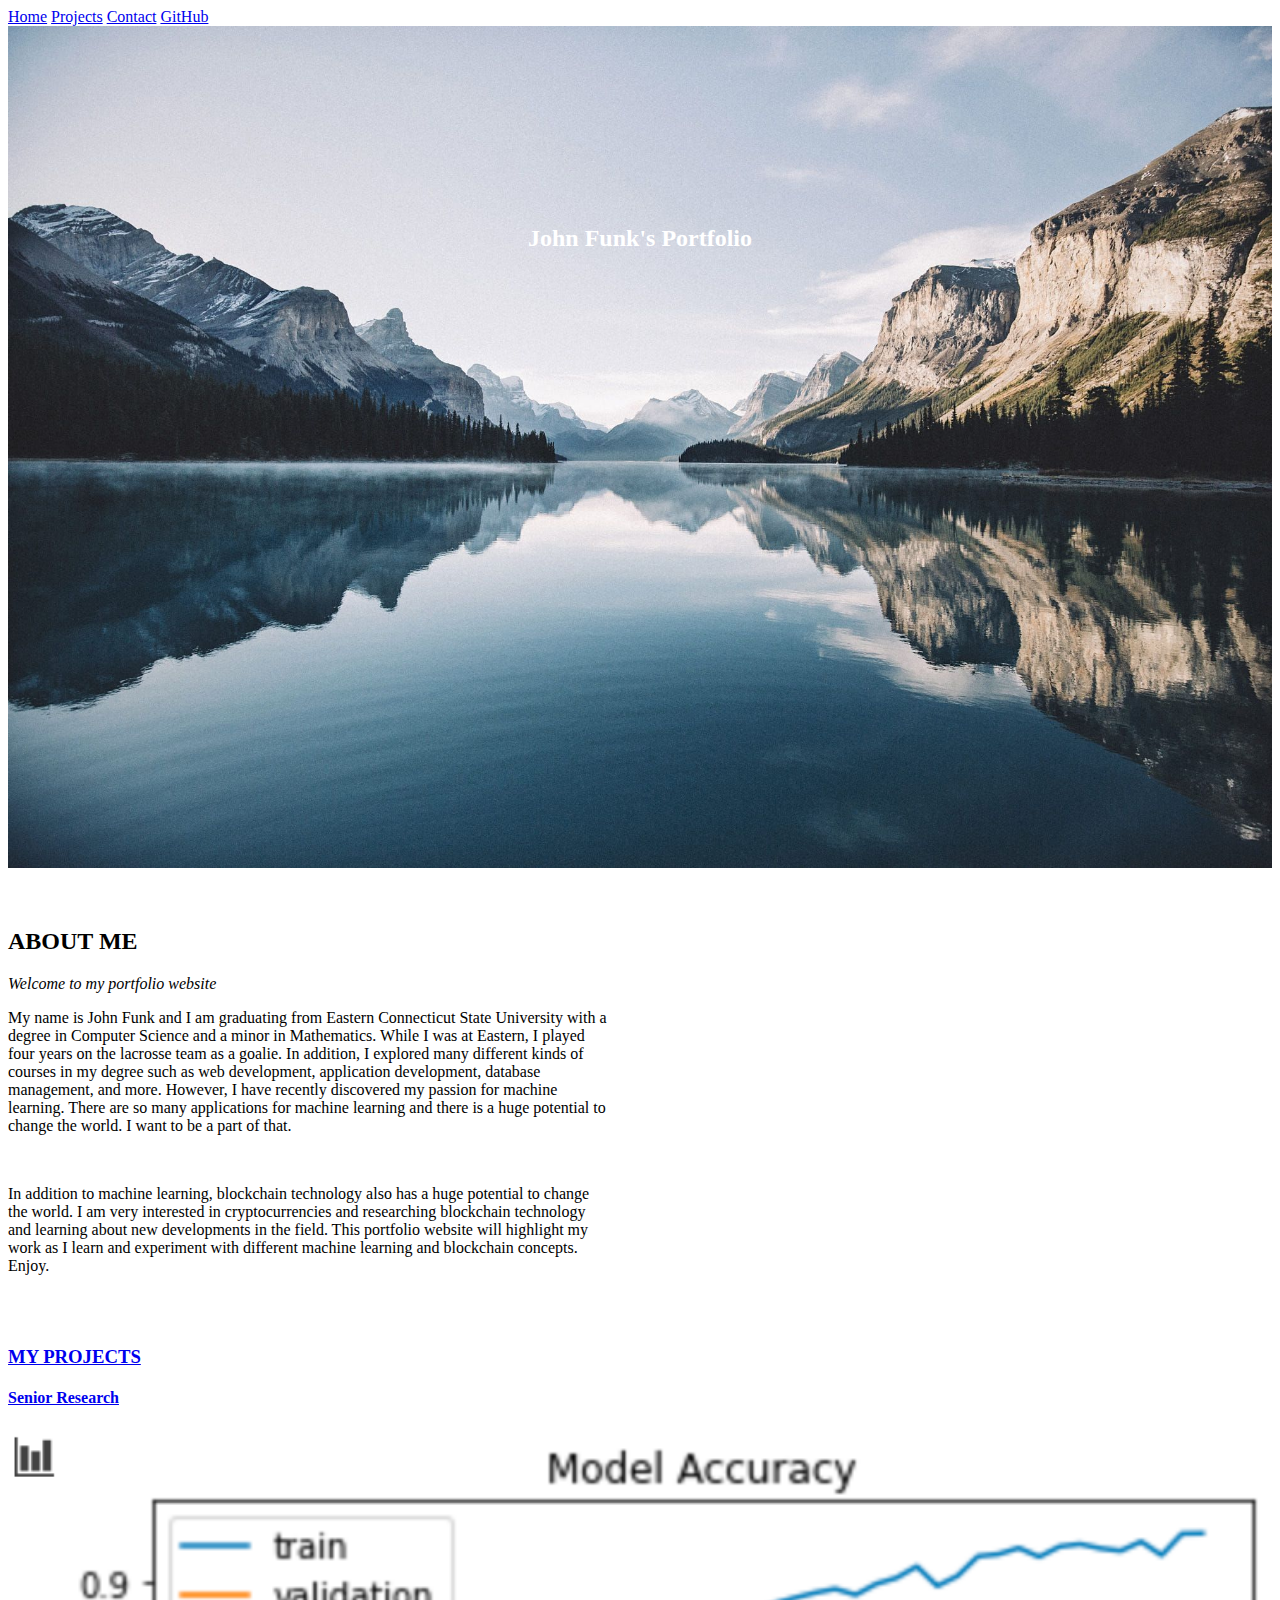
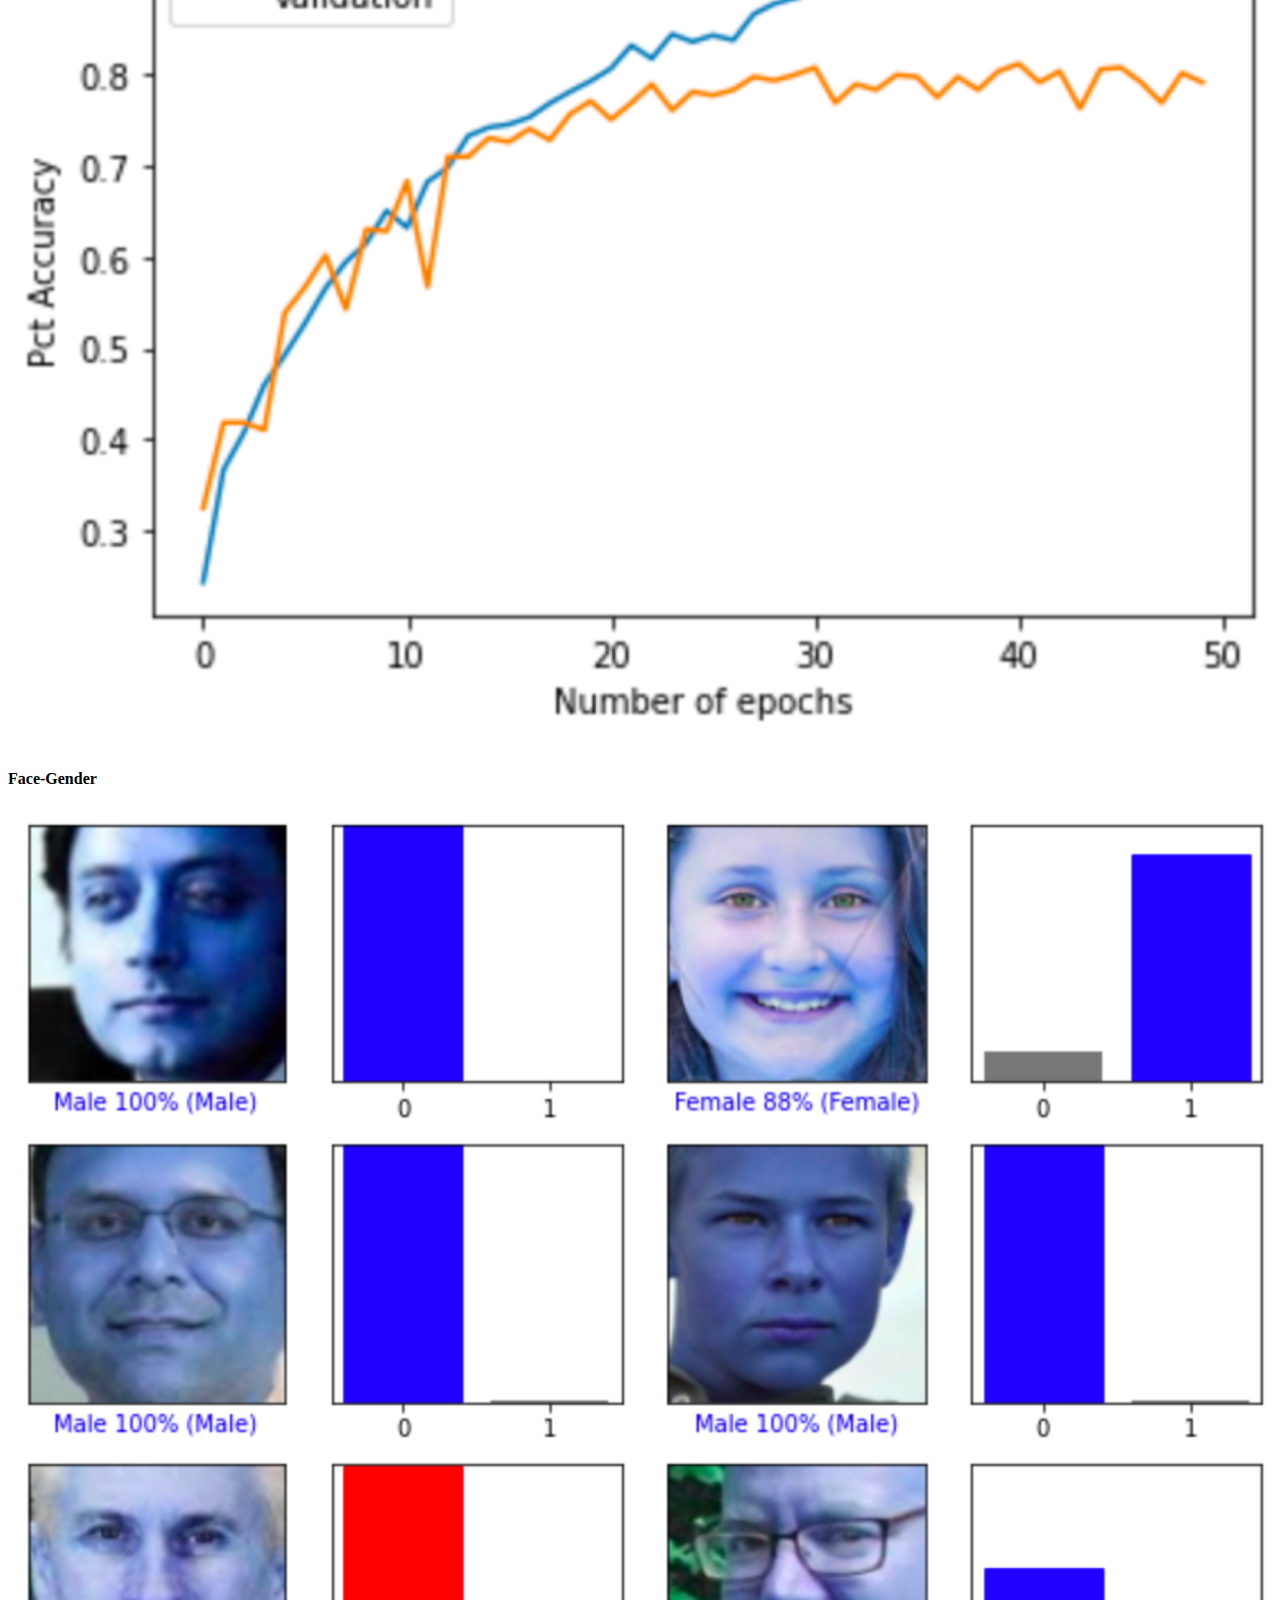
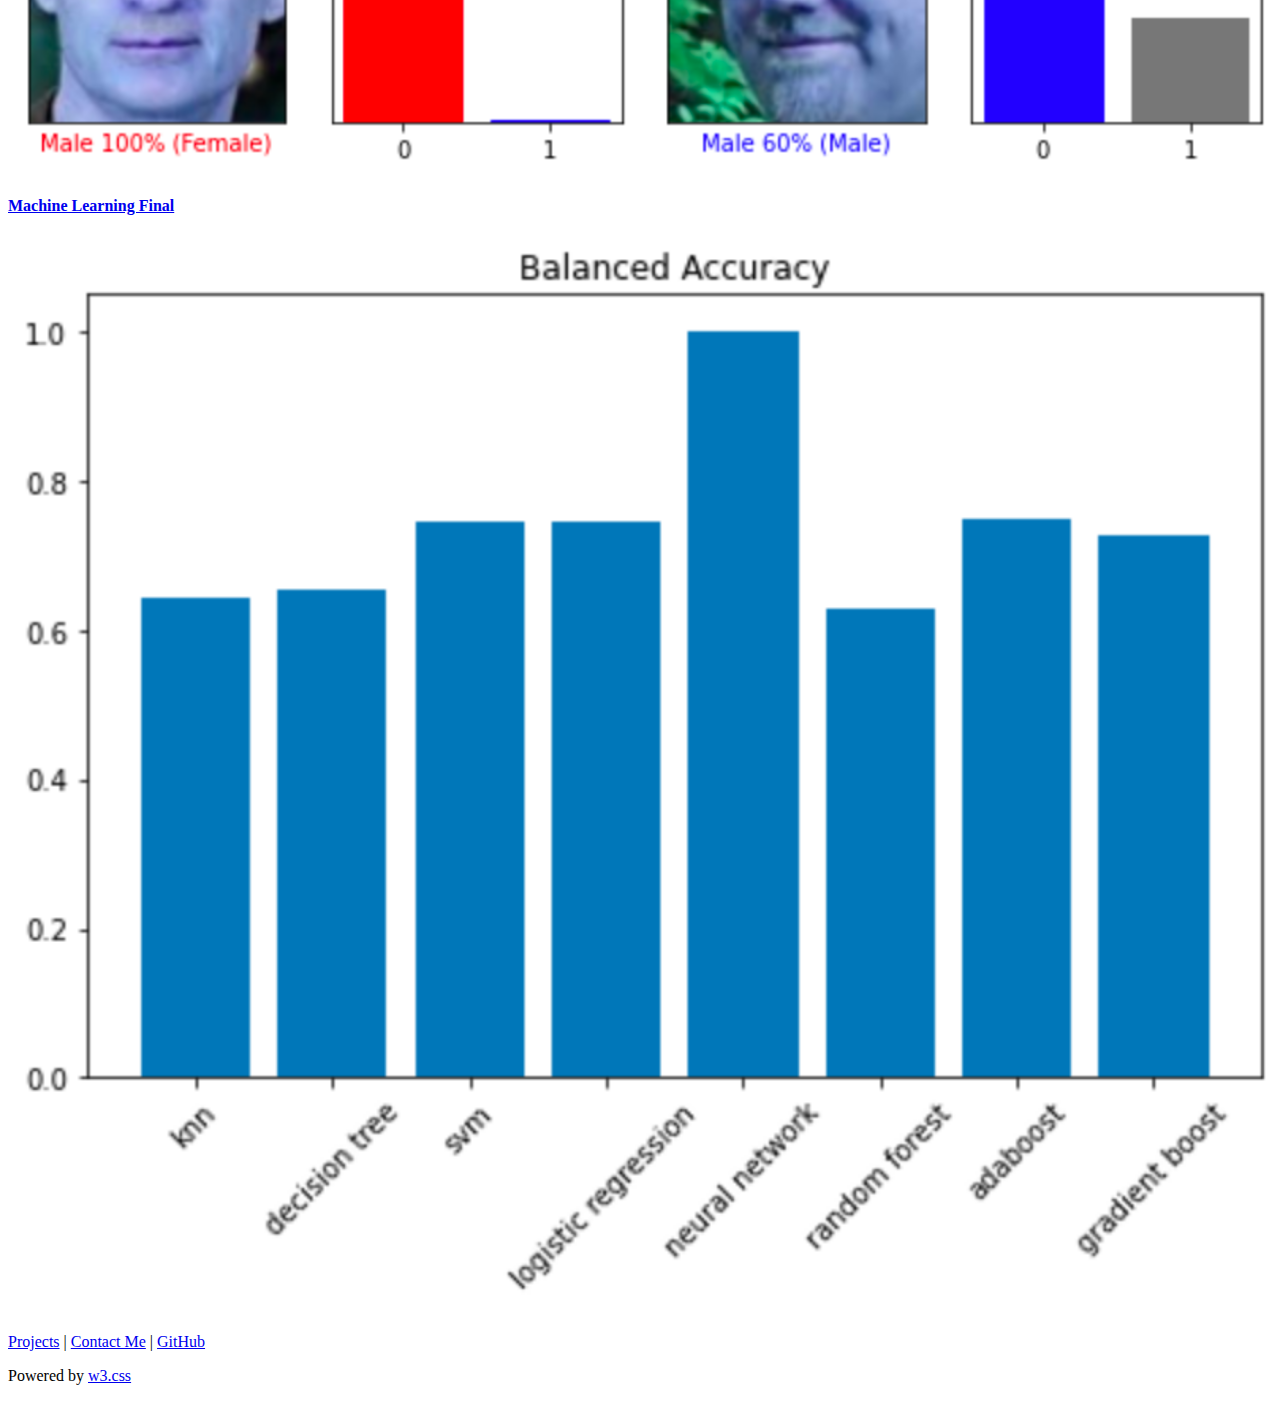
<file: index.html>
<!DOCTYPE html>
<html>
<meta charset="UTF-8">
<meta name="viewport" content="width=device-width, initial-scale=1">
<link rel="stylesheet" href="https://www.w3schools.com/w3css/3/w3.css">
<link rel="stylesheet" href="https://cdnjs.cloudflare.com/ajax/libs/font-awesome/4.6.3/css/font-awesome.min.css">
<style>
  .container {
  position: relative;
  text-align: center;
  color: white;
}
.centered {
  position: absolute;
  top: 25%;
  left: 50%;
  transform: translate(-50%, -50%);
}
</style>
<body>

<!-- Navigation -->
<nav class="w3-bar w3-black">
  <a href="javascript:void(0)" class="w3-button w3-bar-item">Home</a>
  <a href="projects.html" class="w3-button w3-bar-item">Projects</a>
  <a href="contact.html" class="w3-button w3-bar-item">Contact</a>
  <a href="https://github.com/funkjo" class="w3-button w3-bar-item">GitHub</a>
</nav>

<!-- Cover Image -->
<section>
  <div class="container">
    <img src="images/mountains.jpg"
    style="width:100%">
    <div class="centered"><h2 class="w3-wide">John Funk's Portfolio</h2></div>
  </div>
</section>

<!-- About Me -->
<section class="w3-container w3-center w3-content" style="max-width:600px">
  <br/>
  <br/>
  <h2 class="w3-wide">ABOUT ME</h2>
  <p class="w3-opacity"><i>Welcome to my portfolio website</i></p>
  <p class="w3-justify">My name is John Funk and I am graduating from Eastern Connecticut State University with a degree in Computer Science and a minor in Mathematics. While I was at Eastern, I played four years on the lacrosse team as a goalie. In addition, I explored many different kinds of courses in my degree such as web development, application development, database management, and more. However, I have recently discovered my passion for machine learning. There are so many applications for machine learning and there is a huge potential to change the world. I want to be a part of that. </p>
  <br/>
  <p class="w3-justify">In addition to machine learning, blockchain technology also has a huge potential to change the world. I am very interested in cryptocurrencies and researching blockchain technology and learning about new developments in the field. This portfolio website will highlight my work as I learn and experiment with different machine learning and blockchain concepts. Enjoy.</p>
  <br/>
  <br/>
</section>

<!-- Preview Projects -->
<section class="w3-row-padding w3-center w3-light-grey">
  <a href="projects.html"><h3 class="w3-wide">MY PROJECTS</h3></a>
  <article class="w3-third">
    <a href="projects/senior_research/senior_research.html"><h4>Senior Research</h4></a>
    <a href="projects/senior_research/senior_research.html"><img src="images/Screen Shot 2020-12-04 at 2.23.07 AM.png" alt="Senior Research Project" style="width:100%"></a>
  </article>
  <article class="w3-third">
    <h4>Face-Gender</h4>
    <img src="images/Screen Shot 2020-12-10 at 3.34.09 PM.png" alt="ml-facial-gender" style="width:100%">
  </article>
  <article class="w3-third">
    <a href="projects/ml-csc360-final/ml-csc360-final.html"><h4>Machine Learning Final</h4></a>
    <a href="projects/ml-csc360-final/ml-csc360-final.html"><img src="images/Screen Shot 2020-12-08 at 10.26.30 PM.png" alt="Machine Learning Final" style="width:100%"></a>
  </article>
</section>

<!-- Footer -->
<footer class="w3-container w3-padding-64 w3-center w3-black w3-xlarge">
  <p class="w3-medium"><a href="projects.html">Projects</a>&nbsp;|&nbsp;<a href="contact.html">Contact Me</a>&nbsp;|&nbsp;<a href="https://github.com/funkjo">GitHub</a></p>
  <p class="w3-medium">
  Powered by <a href="https://www.w3schools.com/w3css/default.asp" target="_blank">w3.css</a>
  </p>
</footer>

</body>
</html>
</file>
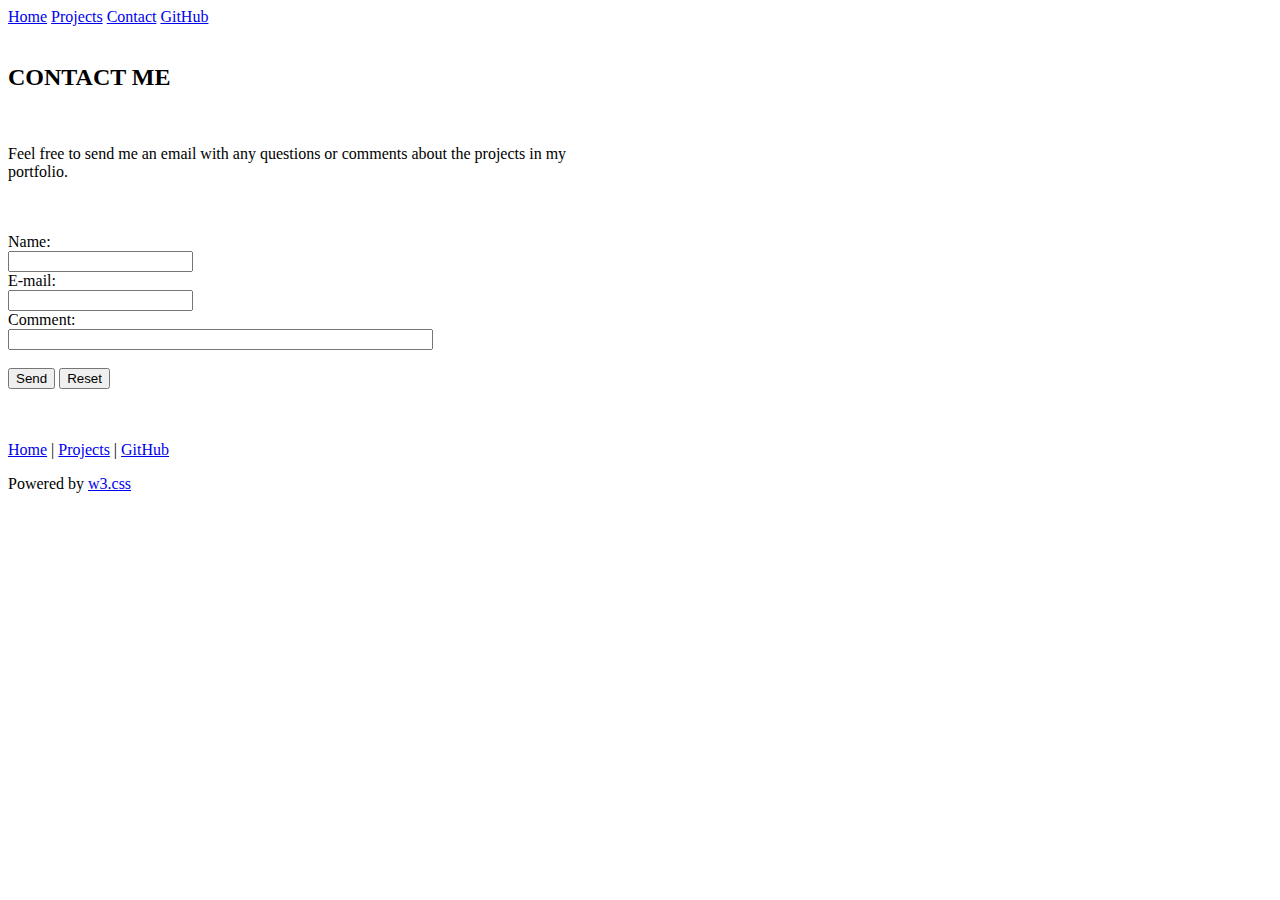
<file: contact.html>
<!DOCTYPE html>
<html>
<meta charset="UTF-8">
<meta name="viewport" content="width=device-width, initial-scale=1">
<link rel="stylesheet" href="https://www.w3schools.com/w3css/3/w3.css">
<link rel="stylesheet" href="https://cdnjs.cloudflare.com/ajax/libs/font-awesome/4.6.3/css/font-awesome.min.css">


<body>

<!-- Navigation -->
<nav class="w3-bar w3-black">
  <a href="index.html" class="w3-button w3-bar-item">Home</a>
  <a href="projects.html" class="w3-button w3-bar-item">Projects</a>
  <a href="javascript:void(0)" class="w3-button w3-bar-item">Contact</a>
  <a href="https://github.com/funkjo" class="w3-button w3-bar-item">GitHub</a>
</nav>

<!-- Header -->
<section class="w3-container w3-center w3-content" style="max-width:600px">
  <br/>
  <h2 class="w3-wide">CONTACT ME</h2>
  <br/>
  <p class="w3-justify">Feel free to send me an email with any questions or comments about the projects in my portfolio.</p>
  <br/>
  <br/>
</section>

<section class="w3-container w3-center w3-content" style="max-width:600px">
  
  <form action="mailto:funkjo00@gmail.com" method="post" enctype="text/plain">
  Name:<br>
  <input type="text" name="name"><br>
  E-mail:<br>
  <input type="text" name="mail"><br>
  Comment:<br>
  <input type="text" name="comment" size="50"><br><br>
  <input type="submit" value="Send">
  <input type="reset" value="Reset">
  </form>
  <br/>
  <br/>
</section>

<!-- Footer -->
<footer class="w3-container w3-padding-64 w3-center w3-black w3-xlarge">
  <p class="w3-medium"><a href="index.html">Home</a>&nbsp;|&nbsp;<a href="projects.html">Projects</a>&nbsp;|&nbsp;<a href="https://github.com/funkjo">GitHub</a></p>
  <p class="w3-medium">
  Powered by <a href="https://www.w3schools.com/w3css/default.asp" target="_blank">w3.css</a>
  </p>
</footer>



</body>
</html>
</file>
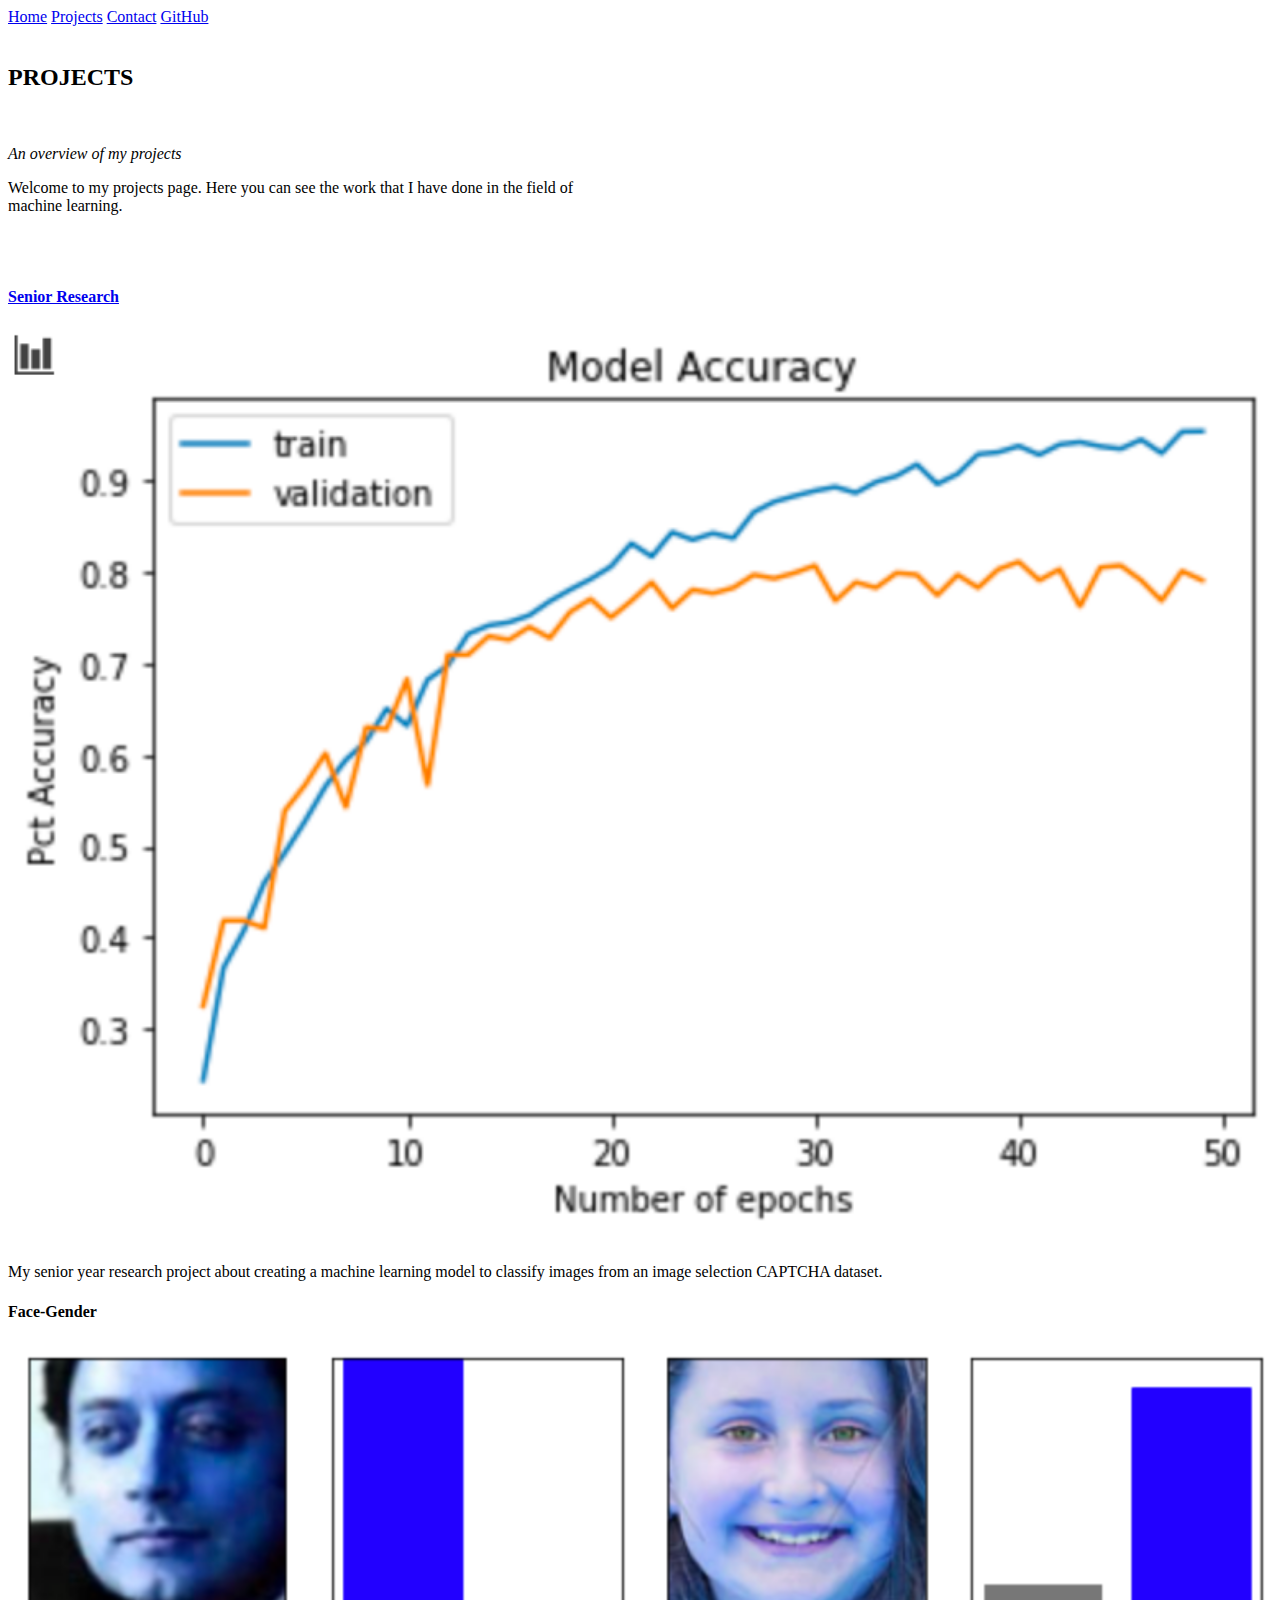
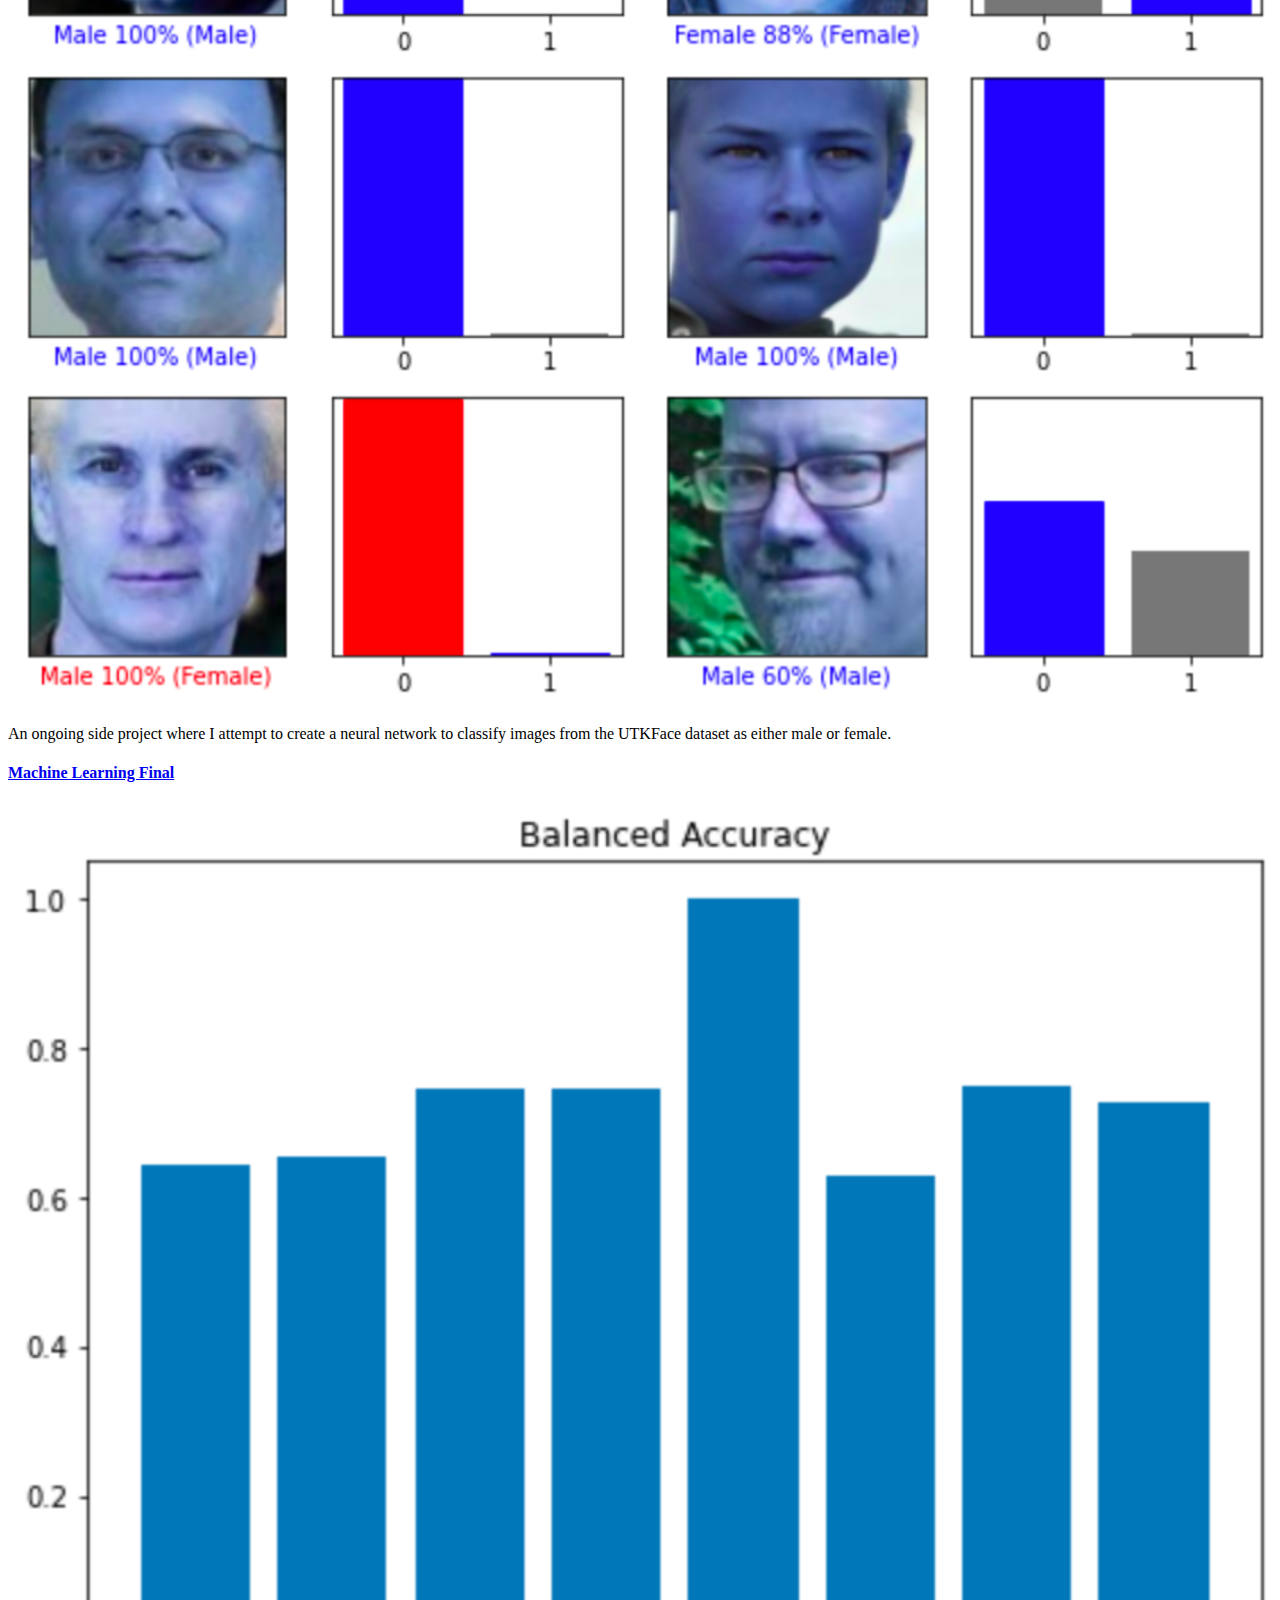
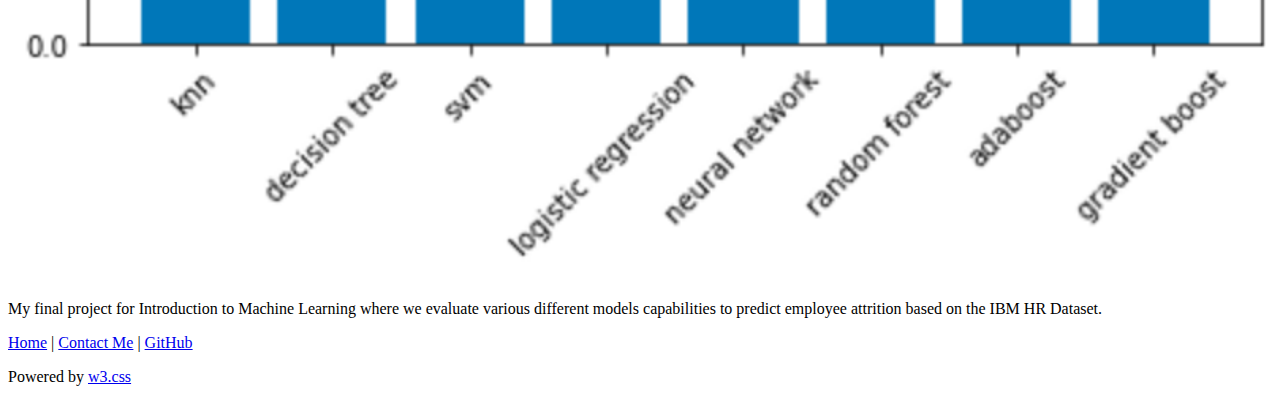
<file: projects.html>
<!DOCTYPE html>
<html>
<meta charset="UTF-8">
<meta name="viewport" content="width=device-width, initial-scale=1">
<link rel="stylesheet" href="https://www.w3schools.com/w3css/3/w3.css">
<link rel="stylesheet" href="https://cdnjs.cloudflare.com/ajax/libs/font-awesome/4.6.3/css/font-awesome.min.css">


<body>

<!-- Navigation -->
<nav class="w3-bar w3-black">
  <a href="index.html" class="w3-button w3-bar-item">Home</a>
  <a href="javascript:void(0)" class="w3-button w3-bar-item">Projects</a>
  <a href="contact.html" class="w3-button w3-bar-item">Contact</a>
  <a href="https://github.com/funkjo" class="w3-button w3-bar-item">GitHub</a>
</nav>

<!-- Project Overview -->
<section class="w3-container w3-center w3-content" style="max-width:600px">
  <br/>
  <h2 class="w3-wide">PROJECTS</h2>
  <br/>
  <p class="w3-opacity"><i>An overview of my projects</i></p>
  <p class="w3-justify">Welcome to my projects page. Here you can see the work that I have done in the field of machine learning.</p>
  <br/>
  <br/>
</section>

<!-- Projects -->
<section class="w3-row-padding w3-center w3-light-grey">
  <article class="w3-third">
    <a href="projects/senior_research/senior_research.html"><h4>Senior Research</h4></a>
    <a href="projects/senior_research/senior_research.html"><img src="images/Screen Shot 2020-12-04 at 2.23.07 AM.png" alt="Senior Research Project" style="width:100%"></a>
    <p>My senior year research project about creating a machine learning model to classify images from an image selection CAPTCHA dataset.</p>
  </article>
  <article class="w3-third">
    <h4>Face-Gender</h4>
    <img src="images/Screen Shot 2020-12-10 at 3.34.09 PM.png" alt="ml-facial-gender" style="width:100%">
    <p>An ongoing side project where I attempt to create a neural network to classify images from the UTKFace dataset as either male or female.</p>
  </article>
  <article class="w3-third">
    <a href="projects/ml-csc360-final/ml-csc360-final.html"><h4>Machine Learning Final</h4></a>
    <a href="projects/ml-csc360-final/ml-csc360-final.html"><img src="images/Screen Shot 2020-12-08 at 10.26.30 PM.png" alt="Machine Learning Final" style="width:100%"></a>
    <p>My final project for Introduction to Machine Learning where we evaluate various different models capabilities to predict employee attrition based on the IBM HR Dataset.</p>
  </article>
</section>

<!-- Footer -->
<footer class="w3-container w3-padding-64 w3-center w3-black w3-xlarge">
  <p class="w3-medium"><a href="index.html">Home</a>&nbsp;|&nbsp;<a href="contact.html">Contact Me</a>&nbsp;|&nbsp;<a href="https://github.com/funkjo">GitHub</a></p>
  <p class="w3-medium">
  Powered by <a href="https://www.w3schools.com/w3css/default.asp" target="_blank">w3.css</a>
  </p>
</footer>



</body>
</html>
</file>
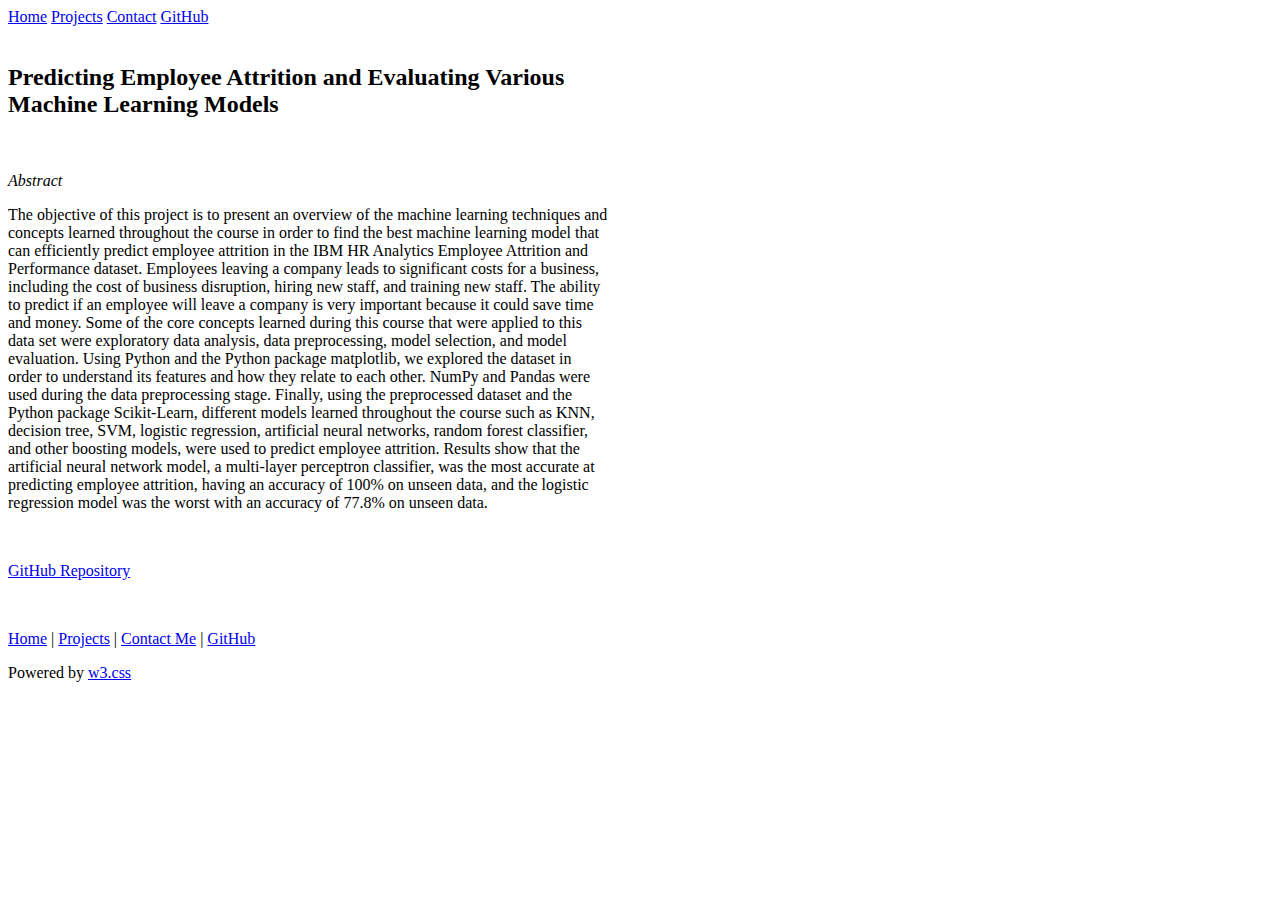
<file: projects/ml-csc360-final/ml-csc360-final.html>
<!DOCTYPE html>
<html>
<meta charset="UTF-8">
<meta name="viewport" content="width=device-width, initial-scale=1">
<link rel="stylesheet" href="https://www.w3schools.com/w3css/3/w3.css">
<link rel="stylesheet" href="https://cdnjs.cloudflare.com/ajax/libs/font-awesome/4.6.3/css/font-awesome.min.css">


<body>

<!-- Navigation -->
<nav class="w3-bar w3-black">
    <a href="https://funkjo.github.io/index.html" class="w3-button w3-bar-item">Home</a>
    <a href="https://funkjo.github.io/projects.html" class="w3-button w3-bar-item">Projects</a>
    <a href="https://funkjo.github.io/contact.html" class="w3-button w3-bar-item">Contact</a>
    <a href="https://github.com/funkjo" class="w3-button w3-bar-item">GitHub</a>
</nav>

<!-- Project Overview -->
<section class="w3-container w3-center w3-content" style="max-width:600px">
    <br/>
    <h2 class="w3-wide">Predicting Employee Attrition and Evaluating Various Machine Learning Models</h2>
    <br/>
    <p class="w3-opacity"><i>Abstract</i></p>
    <p class="w3-justify">The objective of this project is to present an overview of the machine learning techniques and concepts learned throughout the course in order to find the best machine learning model that can efficiently predict employee attrition in the IBM HR Analytics Employee Attrition and Performance dataset. Employees leaving a company leads to significant costs for a business, including the cost of business disruption, hiring new staff, and training new staff. The ability to predict if an employee will leave a company is very important because it could save time and money. Some of the core concepts learned during this course that were applied to this data set were exploratory data analysis, data preprocessing, model selection, and model evaluation. Using Python and the Python package matplotlib, we explored the dataset in order to understand its features and how they relate to each other. NumPy and Pandas were used during the data preprocessing stage. Finally, using the preprocessed dataset and the Python package Scikit-Learn, different models learned throughout the course such as KNN, decision tree, SVM, logistic regression, artificial neural networks, random forest classifier, and other boosting models, were used to predict employee attrition. Results show that the artificial neural network model, a multi-layer perceptron classifier, was the most accurate at predicting employee attrition, having an accuracy of 100% on unseen data, and the logistic regression model was the worst with an accuracy of 77.8% on unseen data.</p>
    <br/>
    <a href="https://github.com/funkjo/ml-csc360-final"><p class="w3-justify">GitHub Repository</p></a>
    <br/>
</section>


<!-- Footer -->
<footer class="w3-container w3-padding-64 w3-center w3-black w3-xlarge">
    <p class="w3-medium"><a href="https://funkjo.github.io/index.html">Home</a>&nbsp;|&nbsp;<a href="https://funkjo.github.io/projects.html">Projects</a>&nbsp;|&nbsp;<a href="https://funkjo.github.io/contact.html">Contact Me</a>&nbsp;|&nbsp;<a href="https://github.com/funkjo">GitHub</a></p>
    <p class="w3-medium">
    Powered by <a href="https://www.w3schools.com/w3css/default.asp" target="_blank">w3.css</a>
    </p>
</footer>
</file>
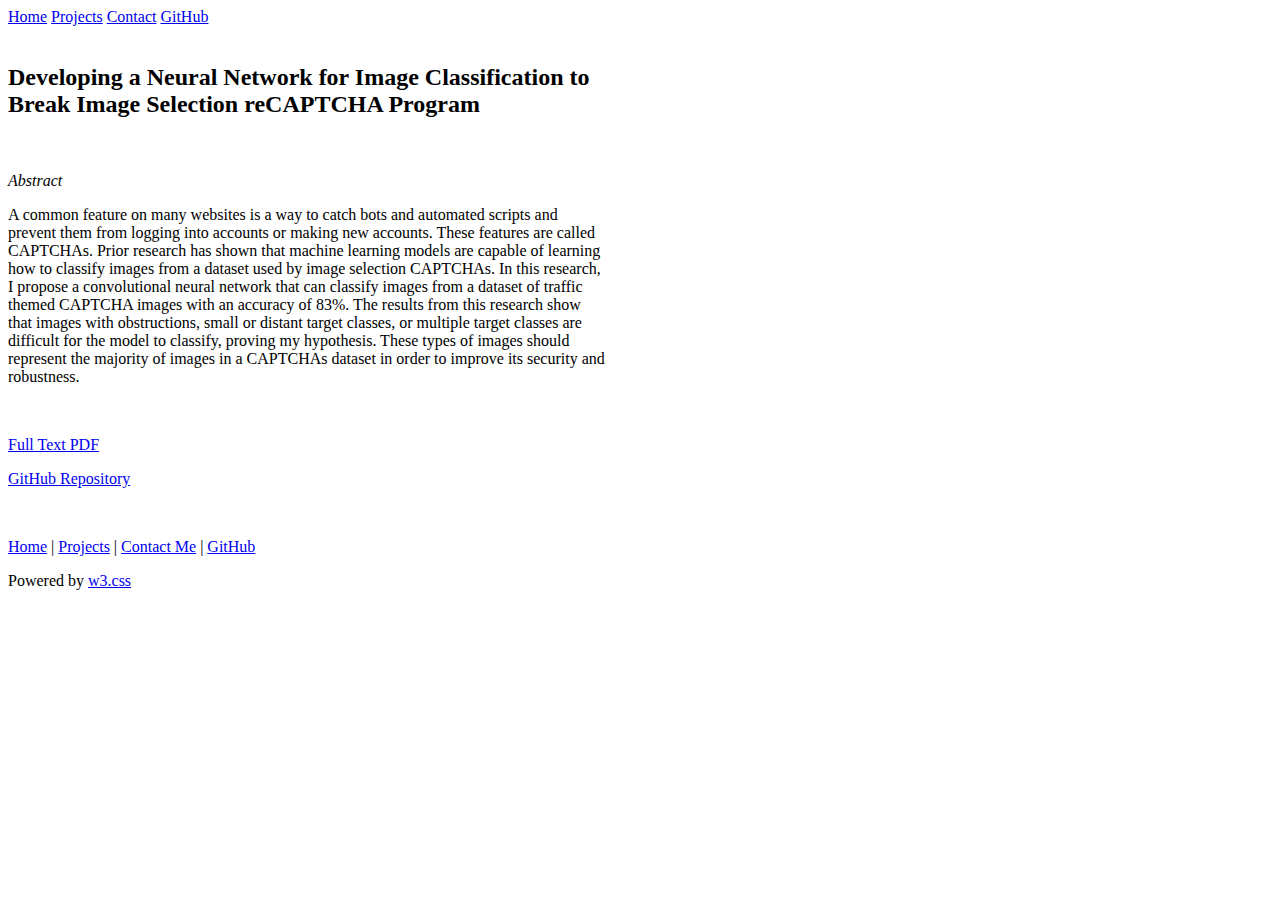
<file: projects/senior_research/senior_research.html>
<!DOCTYPE html>
<html>
<meta charset="UTF-8">
<meta name="viewport" content="width=device-width, initial-scale=1">
<link rel="stylesheet" href="https://www.w3schools.com/w3css/3/w3.css">
<link rel="stylesheet" href="https://cdnjs.cloudflare.com/ajax/libs/font-awesome/4.6.3/css/font-awesome.min.css">


<body>

<!-- Navigation -->
<nav class="w3-bar w3-black">
    <a href="https://funkjo.github.io/index.html" class="w3-button w3-bar-item">Home</a>
    <a href="https://funkjo.github.io/projects.html" class="w3-button w3-bar-item">Projects</a>
    <a href="https://funkjo.github.io/contact.html" class="w3-button w3-bar-item">Contact</a>
    <a href="https://github.com/funkjo" class="w3-button w3-bar-item">GitHub</a>
</nav>

<!-- Project Overview -->
<section class="w3-container w3-center w3-content" style="max-width:600px">
    <br/>
    <h2 class="w3-wide">Developing a Neural Network for Image Classification to Break Image Selection reCAPTCHA Program</h2>
    <br/>
    <p class="w3-opacity"><i>Abstract</i></p>
    <p class="w3-justify">A common feature on many websites is a way to catch bots and automated scripts and prevent them from logging into accounts or making new accounts. These features are called CAPTCHAs. Prior research has shown that machine learning models are capable of learning how to classify images from a dataset used by image selection CAPTCHAs. In this research, I propose a convolutional neural network that can classify images from a dataset of traffic themed CAPTCHA images with an accuracy of 83%. The results from this research show that images with obstructions, small or distant target classes, or multiple target classes are difficult for the model to classify, proving my hypothesis. These types of images should represent the majority of images in a CAPTCHAs dataset in order to improve its security and robustness.</p>
    <br/>
    <a href="final_draft.pdf"><p class="w3-justify">Full Text PDF</p></a>
    <a href="https://github.com/funkjo/senior_research"><p class="w3-justify">GitHub Repository</p></a>
    <br/>
</section>


<!-- Footer -->
<footer class="w3-container w3-padding-64 w3-center w3-black w3-xlarge">
    <p class="w3-medium"><a href="https://funkjo.github.io/index.html">Home</a>&nbsp;|&nbsp;<a href="https://funkjo.github.io/projects.html">Projects</a>&nbsp;|&nbsp;<a href="https://funkjo.github.io/contact.html">Contact Me</a>&nbsp;|&nbsp;<a href="https://github.com/funkjo">GitHub</a></p>
    <p class="w3-medium">
    Powered by <a href="https://www.w3schools.com/w3css/default.asp" target="_blank">w3.css</a>
    </p>
</footer>
</file>
